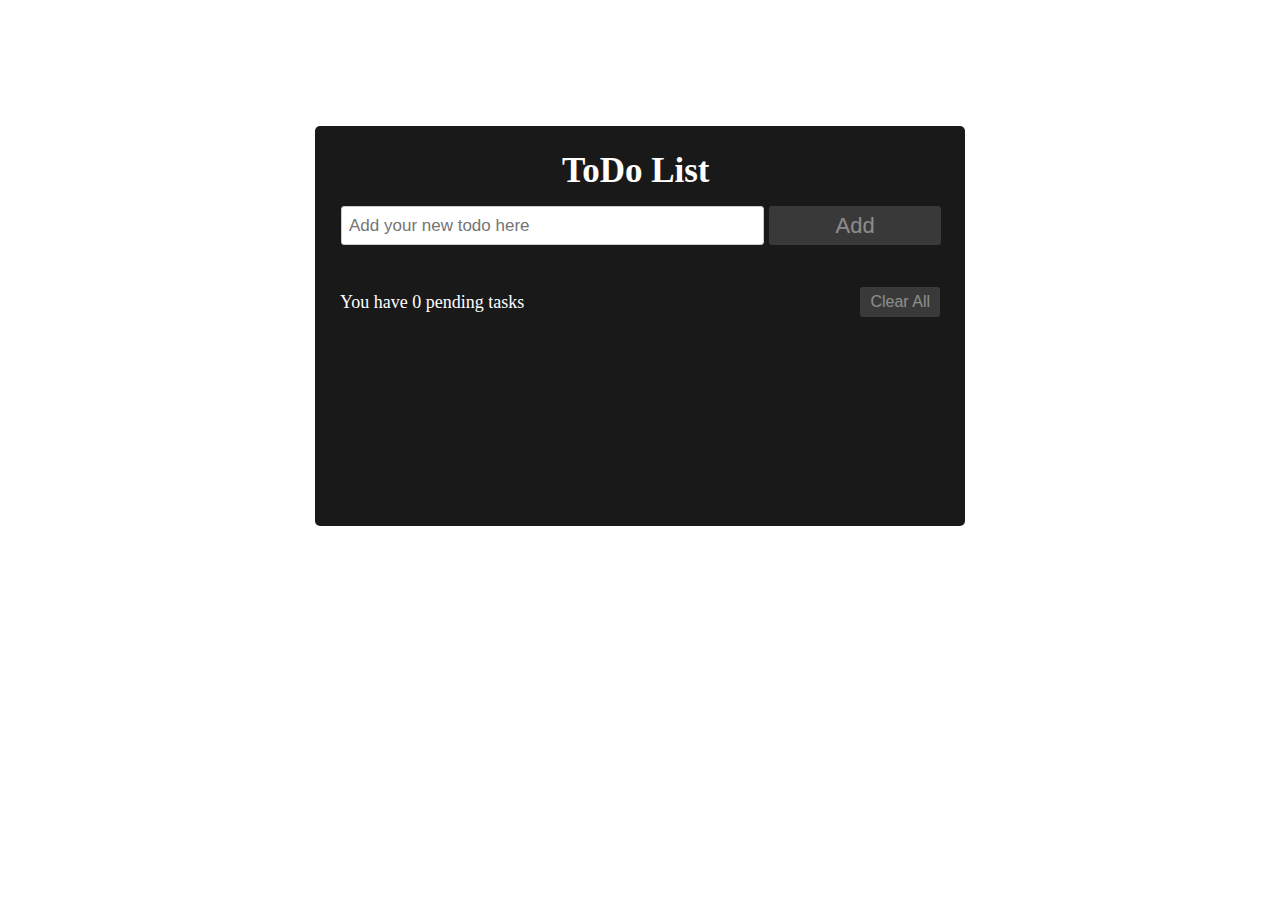
<file: index.html>
<html>
  <head>
    <title>My To Do List</title>
    <link rel="stylesheet" href="style.css" />
  </head>
  <body>
    <div class="box">
      <header>ToDo List</header>
      <div class="inputfield">
        <input type="text" placeholder="Add your new todo here" />
        <button>Add</button>
      </div>
      <ul class="todolist"></ul>
      <div class="footer">
        <span>You have <span class="pendingNum"></span> pending tasks</span>
        <button>Clear All</button>
      </div>
    </div>

    <script src="script.js"></script>
  </body>
</html>
</file>
<file: style.css>
.box{
    height: 350px;
    margin-left:auto;
    margin-right:auto;
    margin-top: 10%;
    max-width: 600px;
    width:100%;
    background: rgb(26, 25, 25);
    border-radius: 5px;
    padding: 25px;

}


.box header{
    font-size: 35px;
    font-weight: 600;
    margin-left: 37%;
    color: white;
}


.box .inputfield{
    display: flex;
    height: 45px;
    width: 100%;
    margin-top: 15px;
    margin-left: 1px;
}
.inputfield input{
    height: 85%;
    width: 100%;
    font-size: 17px;
    border: 1px solid #ccc;
    border-radius: 3px;
    padding-left: 7px;
}
.inputfield button{
    height: 85%;
    width: 40%;
    border: none;
    outline: none;
    background:  rgb(90, 90, 90);
    color: #fff;
    font-size: 22px;
    cursor: pointer;
    border-radius: 3px;
    margin-left: 5px;
    opacity: 0.5;
    pointer-events: none;
}
.inputfield button.active{
    opacity: 1;
    pointer-events: auto;
}

.box .todolist{
    max-height: 195px;
    overflow-y: auto;
}
.todolist li{
    cursor: default;
    list-style: none;
    height: 30px;
    line-height: 25px;
    position: relative;
    background: rgb(226, 224, 224);
    border-radius: 3px;
    margin-bottom: 8px;
    padding: 5px;
    overflow: hidden;
}
.todolist li span{
    position: absolute;
    right: -45px;
    color: #fff;
    width: 45px;
    height: 30px;
    text-align: center;
    background: rgb(226, 10, 2);
    border-radius: 3px;
    cursor: pointer;
    transition: all 0.3s ease;
}
.todolist li:hover span{
    right: 10px;
}
.box .footer{
    display: flex;
    width: 100%;
    margin-top: 20px;
    align-items: center;
    justify-content: space-between;
}
.footer span{
    font-size: 18px;
    color: white;
}
.footer button{
    border: none;
    outline: none;
    background: rgb(90, 90, 90);
    color: #fff;
    font-size: 16px;
    cursor: pointer;
    border-radius: 3px;
    padding: 6px 10px;
    margin-left: 5px;   
    opacity: 0.5;
    pointer-events: none;
}

.footer button.active{
    opacity: 1;
    pointer-events: auto;
}
</file>
